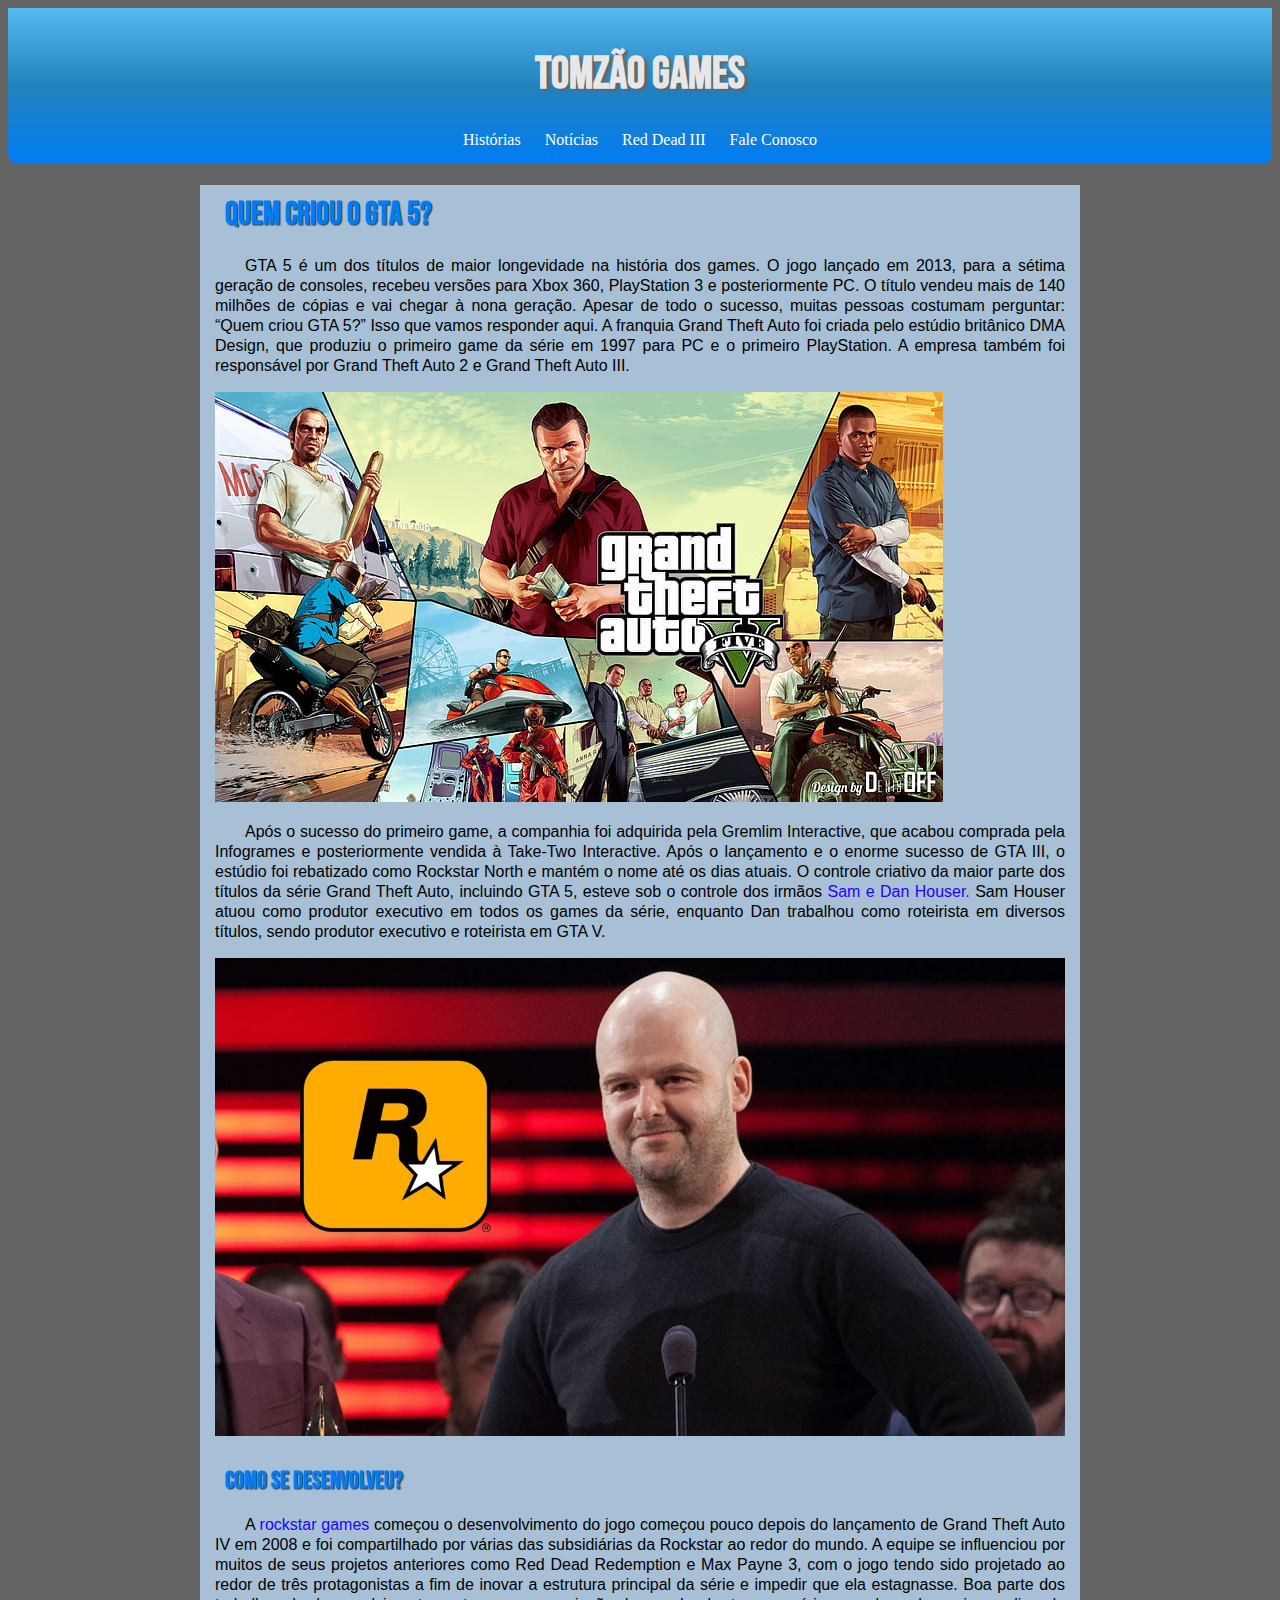
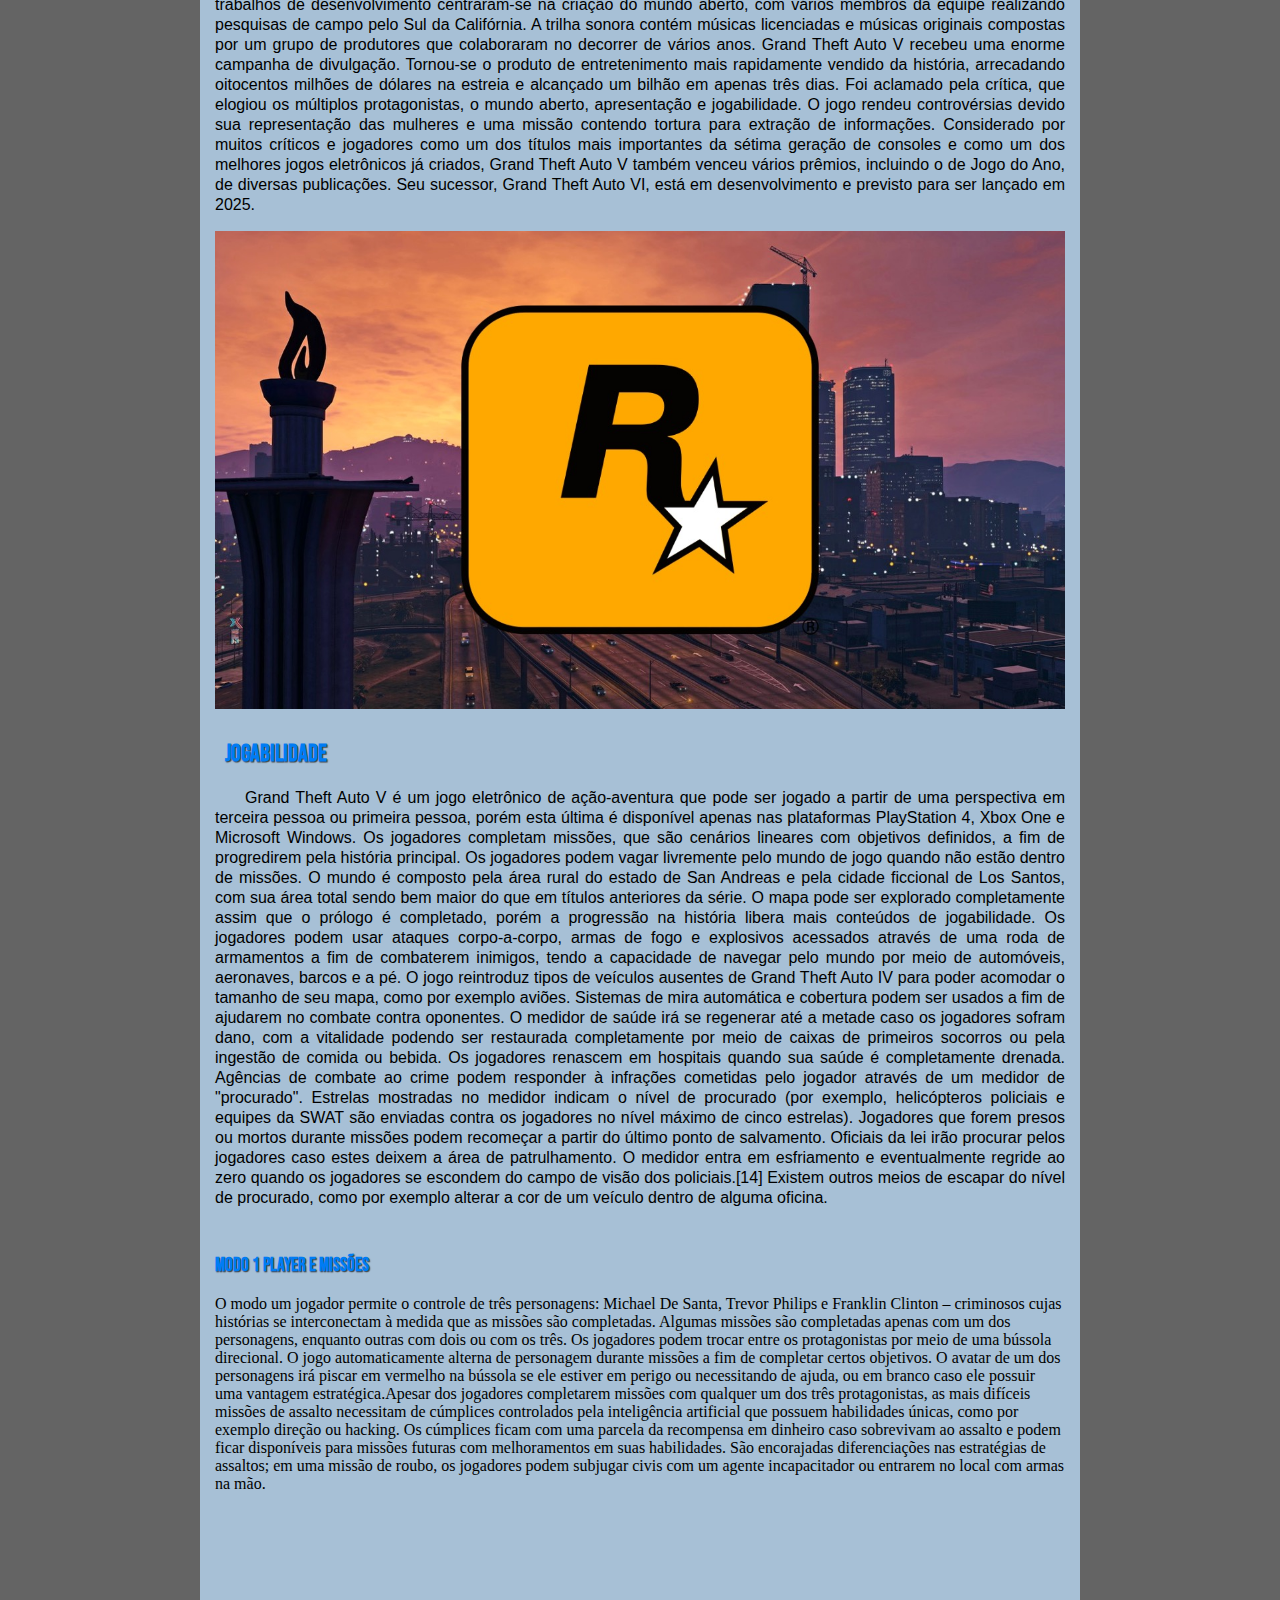
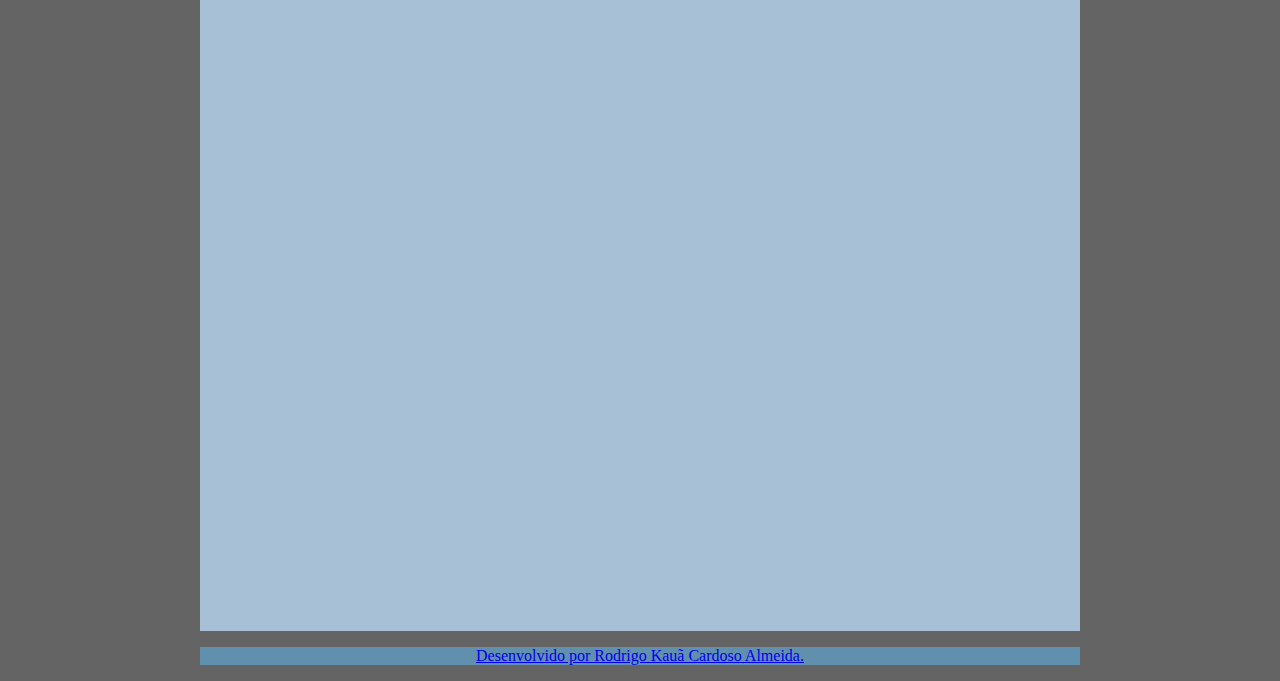
<file: meu-primeiro-projeto/index.html>
<!DOCTYPE html>
<html lang="pt-br">
<head>
    <meta charset="UTF-8">
    <meta name="viewport" content="width=device-width, initial-scale=1.0">
    <title>História do GTA V</title>
    <link rel="shortcut icon" href="imagens/favicom/icone.png.ico" type="image/x-icon">
    <link rel="stylesheet" href="estilos/style1.css">
</head>
<body>
    <header>
        <h1>
            TOMZÃO GAMES 
        </h1>

     
        
            <nav>
                <a href="historias.html">Histórias</a>
                <a href="noticias.html">Notícias</a>
                <a href="#">Red Dead III</a>
                <a href="#">Fale Conosco</a>
            </nav>
            
           
       
    </header>

   
   


    <main>

        <H1>
            Quem criou o GTA 5?
        </H1>
        
        <P>
            GTA 5 é um dos títulos de maior longevidade na história dos games. O jogo lançado em 2013, para a sétima geração de consoles, recebeu versões para Xbox 360, PlayStation 3 e posteriormente PC. O título vendeu mais de 140 milhões de cópias e vai chegar à nona geração. Apesar de todo o sucesso, muitas pessoas costumam perguntar: “Quem criou GTA 5?” Isso que vamos responder aqui.
            A franquia Grand Theft Auto foi criada pelo estúdio britânico DMA Design, que produziu o primeiro game da série em 1997 para PC e o primeiro PlayStation. A empresa também foi responsável por Grand Theft Auto 2 e Grand Theft Auto III.

        </P>
        
        
        <picture class="gtav">
            <source class="gtavimg" media="(max-width:850px)" srcset="imagens/gtav_pq.jpg" type="image/jpg">
            <img src="imagens/gtav.jpg" alt="Imagem GTAV" class="gtavimg">
        </picture>
        
        <P>
            Após o sucesso do primeiro game, a companhia foi adquirida pela Gremlim Interactive, que acabou comprada pela Infogrames e posteriormente vendida à Take-Two Interactive. Após o lançamento e o enorme sucesso de GTA III, o estúdio foi rebatizado como Rockstar North e mantém o nome até os dias atuais.
            O controle criativo da maior parte dos títulos da série Grand Theft Auto, incluindo GTA 5, esteve sob o controle dos irmãos <a href="https://www.gameblast.com.br/2017/03/developers-sam-dan-houser.html" target="_blank" >Sam e Dan Houser.</a> Sam Houser atuou como produtor executivo em todos os games da série, enquanto Dan trabalhou como roteirista em diversos títulos, sendo produtor executivo e roteirista em GTA V.
        </P>
        
        <picture>
            <source class="gtavimg" media="(max-width:850px )" srcset="imagens/criador_gta_pq.jpg" type="image/jpg">
            <img class="criadorgtaori" src="imagens/criador_gta_original.jpg" alt="Criador do gta">
        </picture>
        
        <h2>
            Como se desenvolveu?
        </h2>
        <p>
            A <a href="https://www.rockstargames.com/" target="_blank">rockstar games</a> começou o desenvolvimento do jogo começou pouco depois do lançamento de Grand Theft Auto IV em 2008 e foi compartilhado por várias das subsidiárias da Rockstar ao redor do mundo. A equipe se influenciou por muitos de seus projetos anteriores como Red Dead Redemption e Max Payne 3, com o jogo tendo sido projetado ao redor de três protagonistas a fim de inovar a estrutura principal da série e impedir que ela estagnasse. Boa parte dos trabalhos de desenvolvimento centraram-se na criação do mundo aberto, com vários membros da equipe realizando pesquisas de campo pelo Sul da Califórnia. A trilha sonora contém músicas licenciadas e músicas originais compostas por um grupo de     produtores que colaboraram no decorrer de vários anos.
            Grand Theft Auto V recebeu uma enorme campanha de divulgação. Tornou-se o produto de entretenimento mais rapidamente vendido da história, arrecadando oitocentos milhões de dólares na estreia e alcançado um bilhão em apenas três dias. Foi aclamado pela crítica, que elogiou os múltiplos protagonistas, o mundo aberto, apresentação e jogabilidade. O jogo rendeu controvérsias devido sua representação das mulheres e uma missão contendo tortura para extração de informações. Considerado por muitos críticos e jogadores como um dos títulos mais importantes da sétima geração de consoles e como um dos melhores jogos eletrônicos já criados, Grand Theft Auto V também venceu vários prêmios, incluindo o de Jogo do Ano, de diversas publicações. Seu sucessor, Grand Theft Auto VI, está em desenvolvimento e previsto para ser lançado em 2025.
        </p>
        
        <picture>
          <source media="(max-width:850px )" srcset="imagens/rockstar.jpg" type="image/jpg">
            <img class="rockstar" src="imagens/rockstar_original.jpg" alt="Rockstar logo">
            
        </picture>
        
        <h2>
            Jogabilidade
        </h2> 
        
        <p>
         Grand Theft Auto V é um jogo eletrônico de ação-aventura que pode ser jogado a partir de uma perspectiva em terceira pessoa ou primeira pessoa, porém esta última é disponível apenas nas plataformas PlayStation 4, Xbox One e Microsoft Windows. Os jogadores completam missões, que são cenários lineares com objetivos definidos, a fim de progredirem pela história principal. Os jogadores podem vagar livremente pelo mundo de jogo quando não estão dentro de missões. O mundo é composto pela área rural do estado de San Andreas e pela cidade ficcional de Los Santos, com sua área total sendo bem maior do que em títulos anteriores da série. O mapa pode ser explorado completamente assim que o prólogo é completado, porém a progressão na história libera mais conteúdos de jogabilidade.
            Os jogadores podem usar ataques corpo-a-corpo, armas de fogo e explosivos acessados através de uma roda de armamentos a fim de combaterem inimigos, tendo a capacidade de navegar pelo mundo por meio de automóveis, aeronaves, barcos e a pé. O jogo reintroduz tipos de veículos ausentes de Grand Theft Auto IV para poder acomodar o tamanho de seu mapa, como por exemplo aviões. Sistemas de mira automática e cobertura podem ser usados a fim de ajudarem no combate contra oponentes. O medidor de saúde irá se regenerar até a metade caso os jogadores sofram dano, com a vitalidade podendo ser restaurada completamente por meio de caixas de primeiros socorros ou pela ingestão de comida ou bebida. Os jogadores renascem em hospitais quando sua saúde é completamente drenada. Agências de combate ao crime podem responder à infrações cometidas pelo jogador através de um medidor de "procurado". Estrelas mostradas no medidor indicam o nível de procurado (por exemplo, helicópteros policiais e equipes da SWAT são enviadas contra os jogadores no nível máximo de cinco estrelas). Jogadores que forem presos ou mortos durante missões podem recomeçar a partir do último ponto de salvamento. Oficiais da lei irão procurar pelos jogadores caso estes deixem a área de patrulhamento. O medidor entra em esfriamento e eventualmente regride ao zero quando os jogadores se escondem do campo de visão dos policiais.[14] Existem outros meios de escapar do nível de procurado, como por exemplo alterar a cor de um veículo dentro de alguma oficina.
        </p>
    </main>

<aside>
    <h3>
        Modo 1 player e missões
    </h3>
    
    <p>
        O modo um jogador permite o controle de três personagens: Michael De Santa, Trevor Philips e Franklin Clinton – criminosos cujas histórias se interconectam à medida que as missões são completadas. Algumas missões são completadas apenas com um dos personagens, enquanto outras com dois ou com os três. Os jogadores podem trocar entre os protagonistas por meio de uma bússola direcional. O jogo automaticamente alterna de personagem durante missões a fim de completar certos objetivos. O avatar de um dos personagens irá piscar em vermelho na bússola se ele estiver em perigo ou necessitando de ajuda, ou em branco caso ele possuir uma vantagem estratégica.Apesar dos jogadores completarem missões com qualquer um dos três protagonistas, as mais difíceis missões de assalto necessitam de cúmplices controlados pela inteligência artificial que possuem habilidades únicas, como por exemplo direção ou hacking. Os cúmplices ficam com uma parcela da recompensa em dinheiro caso sobrevivam ao assalto e podem ficar disponíveis para missões futuras com melhoramentos em suas habilidades. São encorajadas diferenciações nas estratégias de assaltos; em uma missão de roubo, os jogadores podem subjugar civis com um agente incapacitador ou entrarem no local com armas na mão.
    
    </p>
</aside>

<div class="video">
    <iframe width="560" height="315" src="https://www.youtube.com/embed/QkkoHAzjnUs?si=3XKdDjZzsKdPouEm" title="YouTube video player" frameborder="0" allow="accelerometer; autoplay; clipboard-write; encrypted-media; gyroscope; picture-in-picture; web-share" referrerpolicy="strict-origin-when-cross-origin" allowfullscreen></iframe>
</div>


<footer>
    <p>
        <a href="https://www.instagram.com/oi_rodrigoalmeida/#"target="_blank">Desenvolvido por Rodrigo Kauã Cardoso Almeida.</a>
    </p>
</footer>
</body>
</html>
</file>
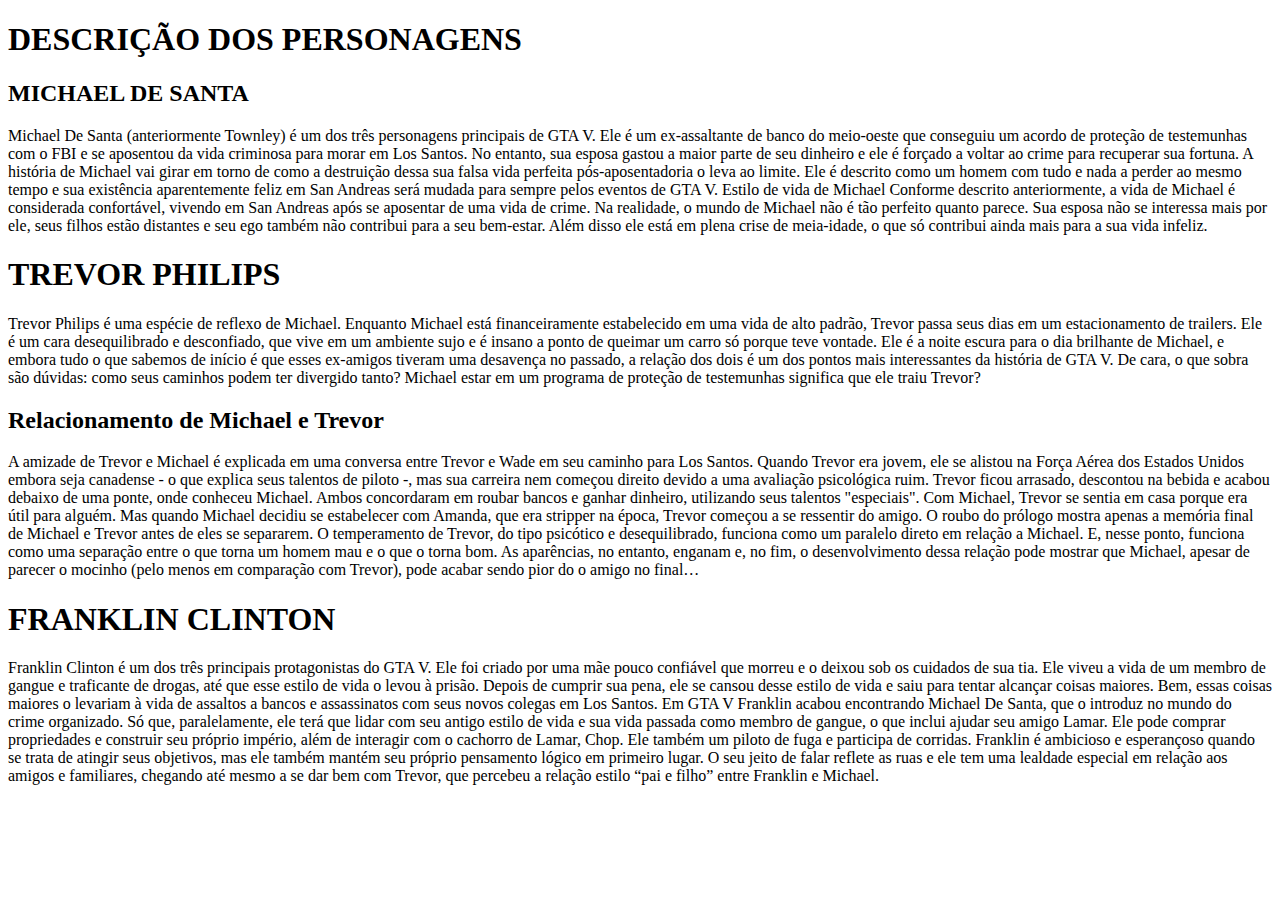
<file: meu-primeiro-projeto/historias.html>
<!DOCTYPE html>
<html lang="pt-br">
<head>
    <meta charset="UTF-8">
    <meta name="viewport" content="width=device-width, initial-scale=1.0">
    <title>Histórias</title>
    <link rel="shortcut icon" href="imagens/favicom/icone.png.ico" type="image/x-icon">
    
</head>
<body>
    <main>
        <h1>

            DESCRIÇÃO DOS PERSONAGENS

        </h1>

        <h2>

            MICHAEL DE SANTA

        </h2>
        <p>
            Michael De Santa (anteriormente Townley) é um dos três personagens principais de GTA V. Ele é um ex-assaltante de banco do meio-oeste que conseguiu um acordo de proteção de testemunhas com o FBI e se aposentou da vida criminosa para morar em Los Santos. No entanto, sua esposa gastou a maior parte de seu dinheiro e ele é forçado a voltar ao crime para recuperar sua fortuna.

            A história de Michael vai girar em torno de como a destruição dessa sua falsa vida perfeita pós-aposentadoria o leva ao limite. Ele é descrito como um homem com tudo e nada a perder ao mesmo tempo e sua existência aparentemente feliz em San Andreas será mudada para sempre pelos eventos de GTA V.
            Estilo de vida de Michael

            Conforme descrito anteriormente, a vida de Michael é considerada confortável, vivendo em San Andreas após se aposentar de uma vida de crime.

            Na realidade, o mundo de Michael não é tão perfeito quanto parece. Sua esposa não se interessa mais por ele, seus filhos estão distantes e seu ego também não contribui para a seu bem-estar. Além disso ele está em plena crise de meia-idade, o que só contribui ainda mais para a sua vida infeliz.
        </p>

        <h1>
            TREVOR PHILIPS
        </h1>

        <p>
            Trevor Philips é uma espécie de reflexo de Michael. Enquanto Michael está financeiramente estabelecido em uma vida de alto padrão, Trevor passa seus dias em um estacionamento de trailers. Ele é um cara desequilibrado e desconfiado, que vive em um ambiente sujo e é insano a ponto de queimar um carro só porque teve vontade.

            Ele é a noite escura para o dia brilhante de Michael, e embora tudo o que sabemos de início é que esses ex-amigos tiveram uma desavença no passado, a relação dos dois é um dos pontos mais interessantes da história de GTA V. De cara, o que sobra são dúvidas: como seus caminhos podem ter divergido tanto? Michael estar em um programa de proteção de testemunhas significa que ele traiu Trevor?

            <h2>
                Relacionamento de Michael e Trevor
            </h2>

            <p>
                A amizade de Trevor e Michael é explicada em uma conversa entre Trevor e Wade em seu caminho para Los Santos.

                Quando Trevor era jovem, ele se alistou na Força Aérea dos Estados Unidos embora seja canadense - o que explica seus talentos de piloto -, mas sua carreira nem começou direito devido a uma avaliação psicológica ruim.

                Trevor ficou arrasado, descontou na bebida e acabou debaixo de uma ponte, onde conheceu Michael. Ambos concordaram em roubar bancos e ganhar dinheiro, utilizando seus talentos "especiais". Com Michael, Trevor se sentia em casa porque era útil para alguém.

                Mas quando Michael decidiu se estabelecer com Amanda, que era stripper na época, Trevor começou a se ressentir do amigo.

                O roubo do prólogo mostra apenas a memória final de Michael e Trevor antes de eles se separarem.

                O temperamento de Trevor, do tipo psicótico e desequilibrado, funciona como um paralelo direto em relação a Michael. E, nesse ponto, funciona como uma separação entre o que torna um homem mau e o que o torna bom. As aparências, no entanto, enganam e, no fim, o desenvolvimento dessa relação pode mostrar que Michael, apesar de parecer o mocinho (pelo menos em comparação com Trevor), pode acabar sendo pior do o amigo no final…
            </p>

        
        </p>

        <h1>

            FRANKLIN CLINTON

        </h1>

        <p>
            Franklin Clinton é um dos três principais protagonistas do GTA V. Ele foi criado por uma mãe pouco confiável que morreu e o deixou sob os cuidados de sua tia. Ele viveu a vida de um membro de gangue e traficante de drogas, até que esse estilo de vida o levou à prisão. Depois de cumprir sua pena, ele se cansou desse estilo de vida e saiu para tentar alcançar coisas maiores. Bem, essas coisas maiores o levariam à vida de assaltos a bancos e assassinatos com seus novos colegas em Los Santos.

            Em GTA V

            Franklin acabou encontrando Michael De Santa, que o introduz no mundo do crime organizado. Só que, paralelamente, ele terá que lidar com seu antigo estilo de vida e sua vida passada como membro de gangue, o que inclui ajudar seu amigo Lamar. Ele pode comprar propriedades e construir seu próprio império, além de interagir com o cachorro de Lamar, Chop. Ele também um piloto de fuga e participa de corridas.

            Franklin é ambicioso e esperançoso quando se trata de atingir seus objetivos, mas ele também mantém seu próprio pensamento lógico em primeiro lugar. O seu jeito de falar reflete as ruas e ele tem uma lealdade especial em relação aos amigos e familiares, chegando até mesmo a se dar bem com Trevor, que percebeu a relação estilo “pai e filho” entre Franklin e Michael.
        </p>

        
    </main>
</body>
</html>
</file>
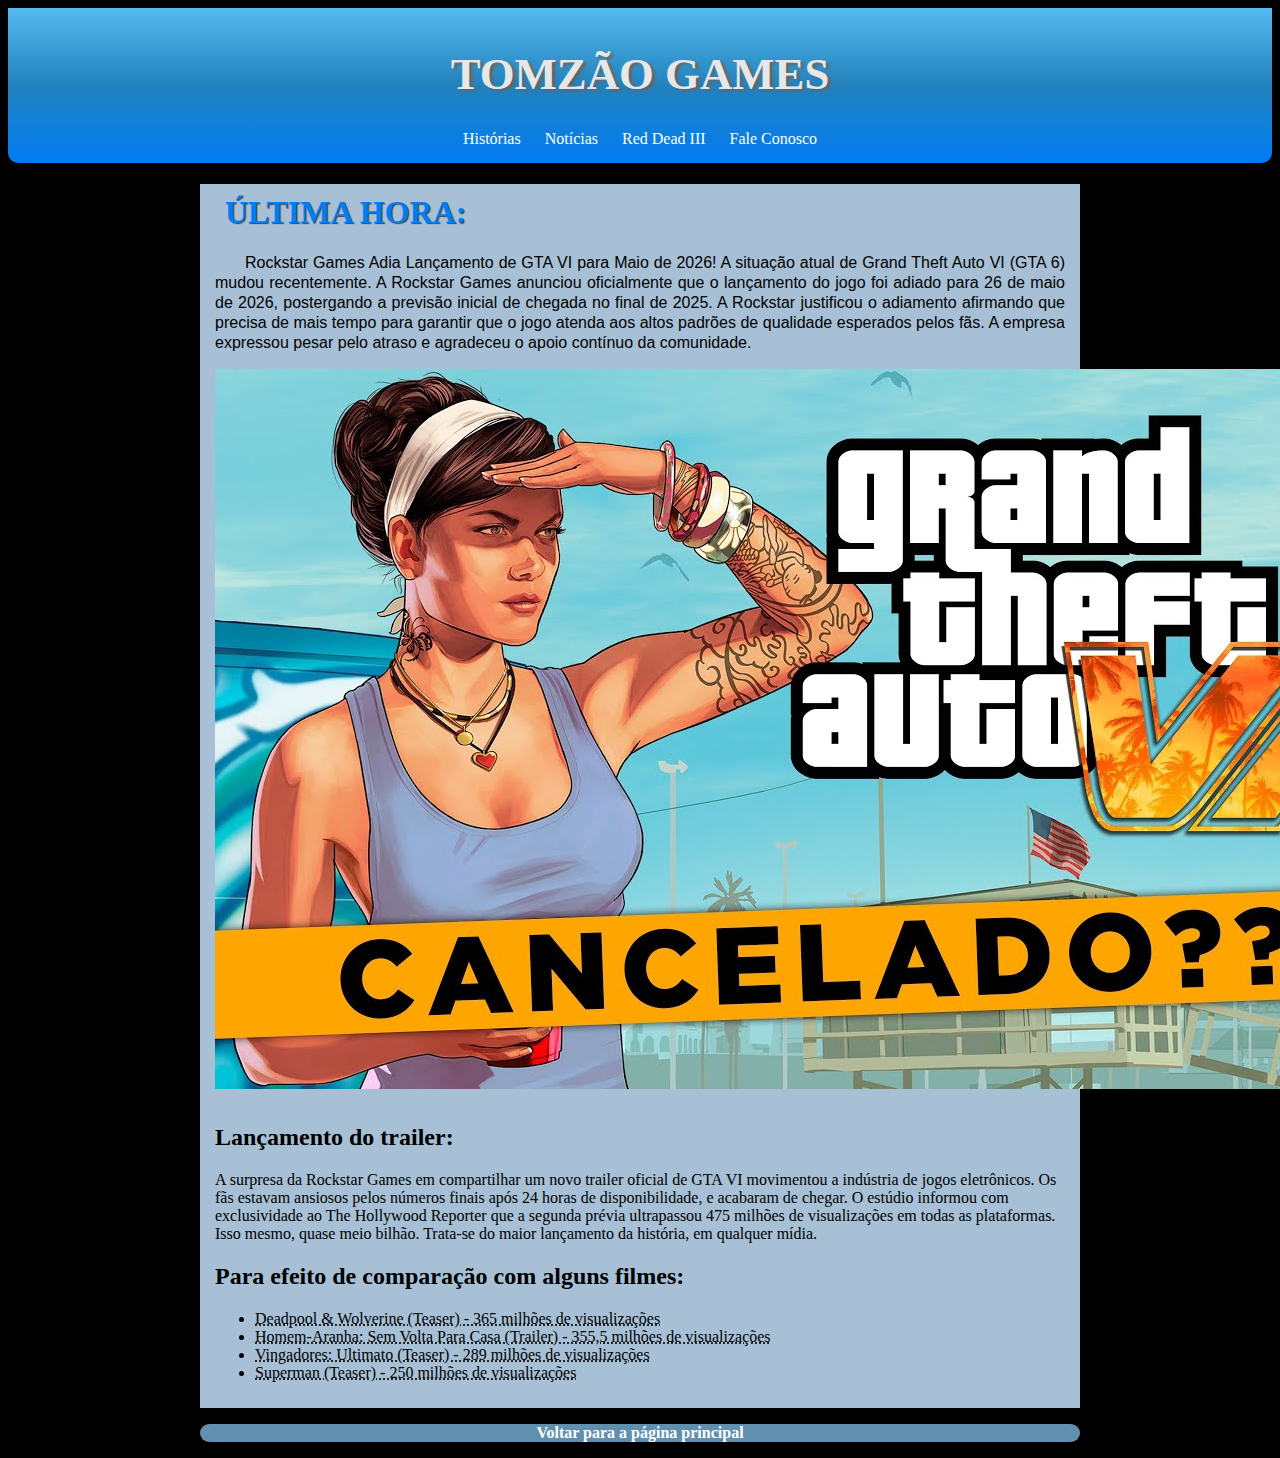
<file: meu-primeiro-projeto/noticias.html>
<!DOCTYPE html>
<html lang="pt-br">
<head>
    <meta charset="UTF-8">
    <meta name="viewport" content="width=device-width, initial-scale=1.0">
    <title>Notícias</title>
    <link rel="shortcut icon" href="imagens/favicom/icone.png.ico" type="image/x-icon">
    <link rel="stylesheet" href="estilos/historias.css">

</head>
<body>
    <header>
        <h1>
            TOMZÃO GAMES 
        </h1> 

     
        
            <nav class="menu">
                <a href="historias1.html">Histórias</a>
                <a href="noticias.html">Notícias</a>
                <a href="#">Red Dead III</a>
                <a href="#">Fale Conosco</a>
            </nav>
            
           
      
    </header>
    <main>

<h1>
    ÚLTIMA HORA: 
</h1>
<p>
    Rockstar Games Adia Lançamento de GTA VI para Maio de 2026!
    A situação atual de Grand Theft Auto VI (GTA 6) mudou recentemente. A Rockstar Games anunciou oficialmente que o lançamento do jogo foi adiado para 26 de maio de 2026, postergando a previsão inicial de chegada no final de 2025.
    A Rockstar justificou o adiamento afirmando que precisa de mais tempo para garantir que o jogo atenda aos altos padrões de qualidade esperados pelos fãs. A empresa expressou pesar pelo atraso e agradeceu o apoio contínuo da comunidade.
</p>


<picture>
    <source media="(max-width:850px)" srcset="imagens/gtavi-cancelado-pq.jpg" type="image/jpeg">
    <img src="imagens/gtavi-cancelado.jpg" alt="gta vi cancelado imagem">
</picture>


    </main>
    <aside>
        <h2>
            Lançamento do trailer:
        </h2>
        <p>
            A surpresa da Rockstar Games em compartilhar um novo trailer oficial de GTA VI movimentou a indústria de jogos eletrônicos. Os fãs estavam ansiosos pelos números finais após 24 horas de disponibilidade, e acabaram de chegar.

            O estúdio informou com exclusividade ao The Hollywood Reporter que a segunda prévia ultrapassou 475 milhões de visualizações em todas as plataformas. Isso mesmo, quase meio bilhão.

            Trata-se do maior lançamento da história, em qualquer mídia.
        </p>
      
        <h2>
            Para efeito de comparação com alguns filmes:
        </h2>
        
            <ul>
                <li>
                    <abbr title="Filme lançado em 25 de julho de 2024">Deadpool & Wolverine (Teaser) - 365 milhões de visualizações</abbr>
                </li>
                <li>
                    <abbr title="Filme lançado em 16 de dezembro de 2021">Homem-Aranha: Sem Volta Para Casa (Trailer) - 355,5 milhões de visualizações</abbr>
                </li>
                <li>
                    <abbr title="Filme lançado em 25 de abril de 2019">Vingadores: Ultimato (Teaser) - 289 milhões de visualizações</abbr>
                </li>
                <li>
                    <abbr title="Filme lançado em 19 de dezembro de 2024">Superman (Teaser) - 250 milhões de visualizações</abbr>
                </li>
            </ul>
       

    </aside>
    <footer>
        <p class="pagindex">
            <a href="index.html">Voltar para a página principal</a>
         </p>
    </footer>
     
</body>
</html>
</file>
<file: meu-primeiro-projeto/estilos/style1.css>
@charset "UTF-8";
@font-face {
    font-family: "bebasneue";
    src: url("../fontes/BebasNeue-Regular.ttf");
    
}


:root {
    --fonte-titulos: "bebasneue";
    
}
:root {
    --cor1: #a7c0d6;
    --cor2: #618FAE;
    --cor3: #55BAEF;
    --cor4: #2382BD;
    --cor5: #007CF4;

}
body {
    background-color: #646464;
}


header {
    margin: -7px -10px;
    border-radius: 0px 0px 10px 10px;
    margin: 0 auto;
    background-image: linear-gradient(to bottom, var(--cor3),var(--cor4), var(--cor5));
    margin: auto;
    padding: 10px 0px;
  
}
header h1 {

    font-size: 2.8em;
    text-shadow: 3px 2px 3px #646464;
    text-shadow: 0px 0pz black;
    text-align: center;
    color: #e7e7e7;
    font-family: var(--fonte-titulos)
}
header nav {
    text-align: center;
    padding: 0px 1px;
    margin: 5px 6px;
}
header nav a {
    margin: 10px;
    color: white;
    text-decoration: none;
}
header > nav > a:hover {
    transition: 0.3s;
    padding: 6px 6px;
    border-radius: 10px;
    text-decoration:underline;
    background-color: var(--cor3);
}

main {
    padding: 0px 15px 10px 15px;
    margin: auto;
    max-width: 850px;
    background-color: var(--cor1);
}
main a:hover{
    text-decoration: underline;
    color: azure;
}
main a {
    color:rgb(34, 0, 255);
    text-decoration: none;
}
main h1 {
    text-shadow: 1px 1px 1px #454545;
    color: var(--cor5);
    text-indent: 10px;
    padding: 10px 0px 0px 0px;
    font-family: var(--fonte-titulos);

}
main h2 {
    text-shadow: 1px 1px 1px #454545;
    color: var(--cor5);
    text-indent: 10px;
    padding: 10px 0px 0px 0px;
    font-family: var(--fonte-titulos);


}
main p {
    font-family: Arial, Helvetica, sans-serif;
    line-height: 20px;
    text-indent: 30px;
    text-align: justify;
}


.gtav {
    
    display: block;
    max-width: 100%;
    margin: 0 auto;
}
.criadorgtaori {
    display: block;
    max-width: 100%;
    margin: 0 auto;
}
.rockstar {
    display: block;
    max-width: 100%;
    margin: 0 auto;
}
aside {
    padding: 1px 15px 10px 15px;
    margin: auto;
    max-width: 850px;
    background-color: var(--cor1);
}
aside h3 {
    font-family: var(--fonte-titulos);
    color: var(--cor5);
    text-shadow: 1px 1px 1px #454545;
    
}
div {
    padding: 1px 15px 0px 15px;
    margin: auto;
    max-width: 850px;
    background-color: var(--cor1);  
}
div.video {
    padding-bottom: 56.25%;
    position: relative;


}

div.video > iframe {
    top: 5%;
    left: 5%;
    width: 90%;
    height: 90%;
    position: absolute;

}

p.proximapag{
    background-color: white;
    width: 20px;
    margin: 20px auto 0 auto;
   

}
.proximapag{
    font-size: 15px;
    font-weight: bolder;
    text-align: center;

}

footer {
    background-color: var(--cor2);
    text-align: center;
    color: white;
    max-width: 880px;
    margin: 0 auto;

}
</file>
<file: meu-primeiro-projeto/estilos/historias.css>
@charset "UTF-8";
@font-face {
    font-family: 'bebasneue' ;
    src: url(../fontes/BebasNeue-Regular.ttf);
}

:root {
    --cor1: #a7c0d6;
    --cor2: #618FAE;
    --cor3: #55BAEF;
    --cor4: #2382BD;
    --cor5: #007CF4;
}
body {
    background-color: black;
}

header {
    margin: -7px -10px;
    border-radius: 0px 0px 10px 10px;
    margin: 0 auto;
    background-image: linear-gradient(to bottom, var(--cor3),var(--cor4), var(--cor5));
    margin: auto;
    padding: 10px 0px;
}

header h1 {

    font-size: 2.8em;
    text-shadow: 3px 2px 3px #646464;
    text-shadow: 0px 0pz black;
    text-align: center;
    color: #e7e7e7;
    font-family: var(--fonte-titulos)
}

header nav {
    text-align: center;
    padding: 0px 1px;
    margin: 5px 6px;
}

header nav a {
    margin: 10px;
    color: white;
    text-decoration: none;
}
header > nav > a:hover {
    transition: 0.3s;
    padding: 6px 6px;
    border-radius: 10px;
    text-decoration:underline;
    background-color: var(--cor3);
}

main {
    padding: 0px 15px 10px 15px;
    margin: auto;
    max-width: 850px;
    background-color: var(--cor1);
}
main a:hover{
    text-decoration: underline;
    color: azure;
}
main a {
    color:rgb(34, 0, 255);
    text-decoration: none;
}
main h1 {
    text-shadow: 1px 1px 1px #454545;
    color: var(--cor5);
    text-indent: 10px;
    padding: 10px 0px 0px 0px;
    font-family: var(--fonte-titulos);

}
main h2 {
    text-shadow: 1px 1px 1px #454545;
    color: var(--cor5);
    text-indent: 10px;
    padding: 10px 0px 0px 0px;
    font-family: var(--fonte-titulos);


}
main p {
    font-family: Arial, Helvetica, sans-serif;
    line-height: 20px;
    text-indent: 30px;
    text-align: justify;
}

aside {
    
    padding: 1px 15px 10px 15px;
    margin: auto;
    max-width: 850px;
    background-color: var(--cor1);
}

footer {
    border-radius: 10px 10px;
    background-color: var(--cor2);
    text-align: center;
    color: white;
    max-width: 880px;
    margin: 0 auto;

}
p.pagindex > a:hover {
    text-decoration: underline;
    color: black;
}

p.pagindex > a {
    text-decoration: none;
    color: white;
    font-size: medium;
    font-weight: bolder;

}
</file>
